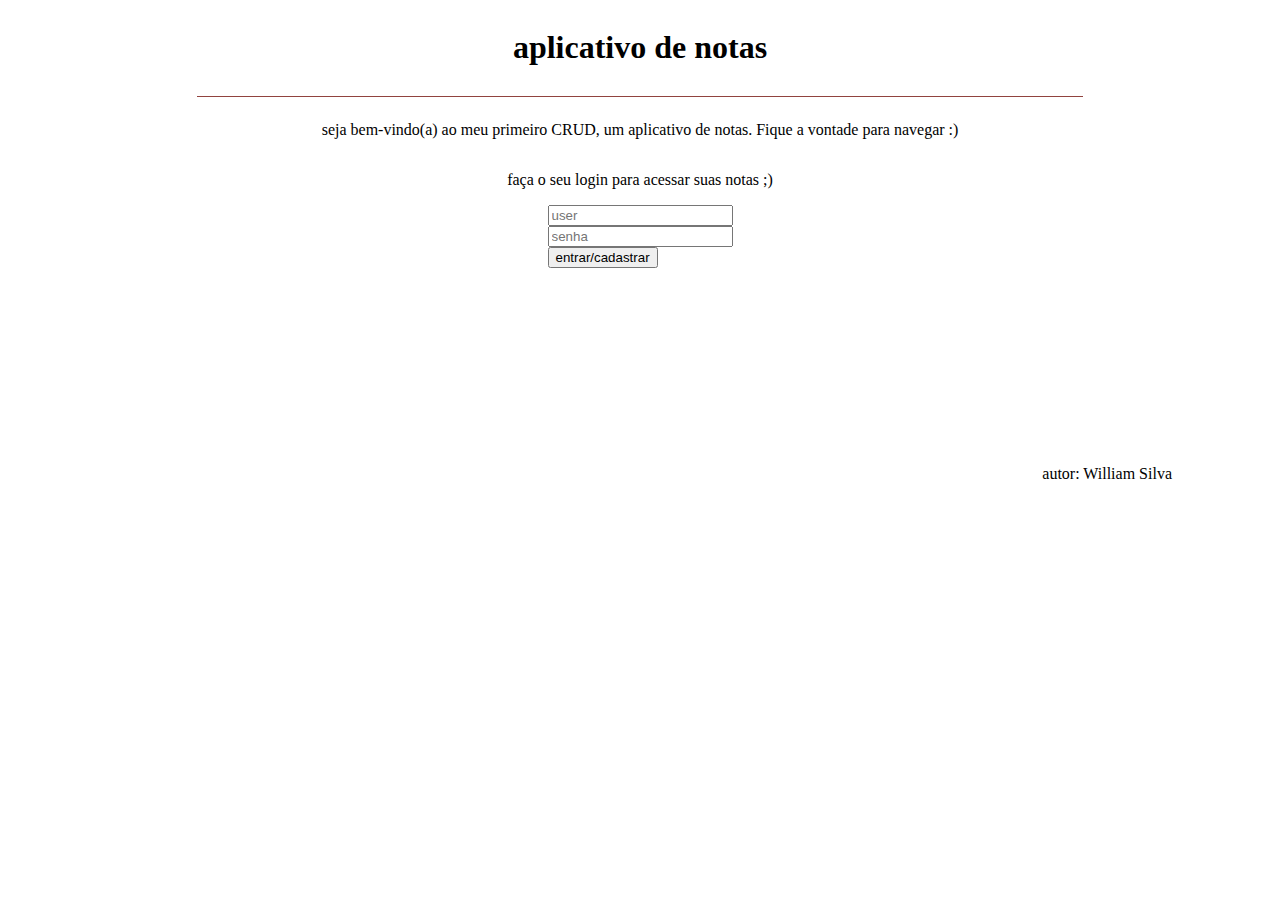
<file: WebContent/WEB-INF/views/index.html>
<!DOCTYPE html>
<html>
<head>
<meta charset="ISO-8859-1">
<title>inicio</title>
<style>
.center {
	display: flex;
	justify-content: center;	
}
footer {
	display: flex;
	justify-content: flex-end;
	align-items: flex-end;
	margin-right:100px;
	margin-top: 197px;
}
</style>
</head>
<body>
 <div class="center" >
	 <h1 style="align-self: 'center';">aplicativo de notas</h1>
 
 </div>
 <hr color="#91433f" size="1.5" width="70%" >
 <div class="center">
	 <p>
	 	seja bem-vindo(a) ao meu primeiro CRUD, um aplicativo de notas.
	 	Fique a vontade para navegar :)
	 </p>
 </div>
 <div class="center">
	<p>
		fa�a o seu login para acessar suas notas ;)
	</p> 
 </div>
 <div class="center">
	<form action="Login" method="post">
	<input type='text' placeholder="user" name='user'><br>
	<input type='password' placeholder="senha" name='senha'><br>
	<input type='submit' value='entrar/cadastrar'><br>
	</form>
</div>
<footer>autor: William Silva</footer>
</body>
</html>
</file>
